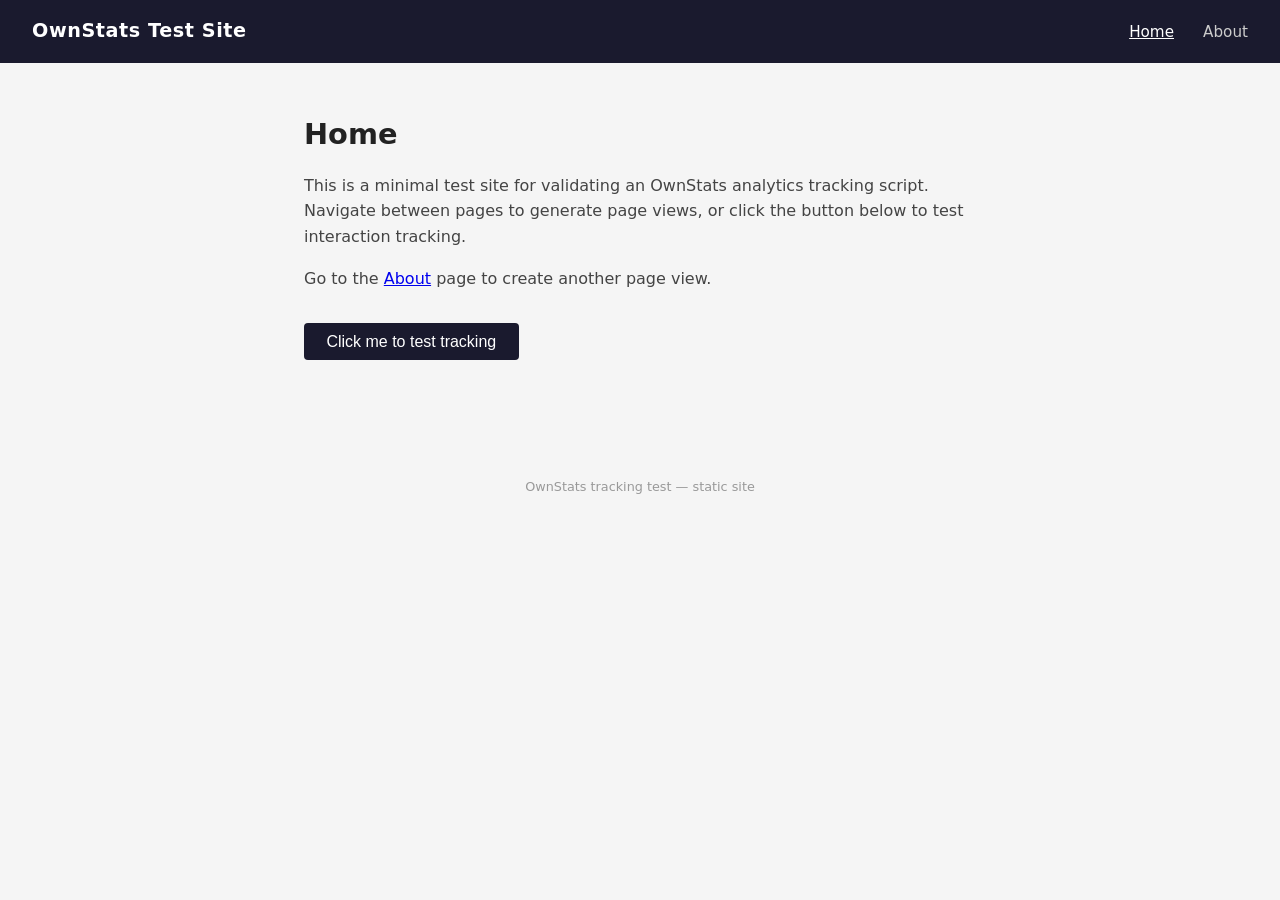
<file: index.html>
<!DOCTYPE html>
<html lang="en">
<head>
  <meta charset="UTF-8" />
  <meta name="viewport" content="width=device-width, initial-scale=1.0" />
  <title>OwnStats Test Site - Home</title>
  <link rel="stylesheet" href="styles.css" />

  <script
  async
  src="https://d1mzvrerk2qqtq.cloudfront.net/go.js"
  data-domainkey="uci8qpti6q"
></script>

</head>
<body>

  <header>
    <h1>OwnStats Test Site</h1>
    <nav>
      <a href="index.html" class="active">Home</a>
      <a href="about.html">About</a>
    </nav>
  </header>

  <main>
    <h2>Home</h2>
    <p>
      This is a minimal test site for validating an OwnStats analytics tracking
      script. Navigate between pages to generate page views, or click the button
      below to test interaction tracking.
    </p>
    <p>
      Go to the <a href="about.html">About</a> page to create another page view.
    </p>

    <button class="btn" id="test-btn">Click me to test tracking</button>
    <div id="click-output"></div>
  </main>

  <footer>
    OwnStats tracking test &mdash; static site
  </footer>

  <script>
    document.getElementById('test-btn').addEventListener('click', function () {
      var count = (parseInt(this.dataset.clicks || '0', 10)) + 1;
      this.dataset.clicks = count;
      document.getElementById('click-output').textContent =
        'Button clicked ' + count + ' time' + (count === 1 ? '' : 's') + '.';
    });
  </script>

</body>
</html>
</file>
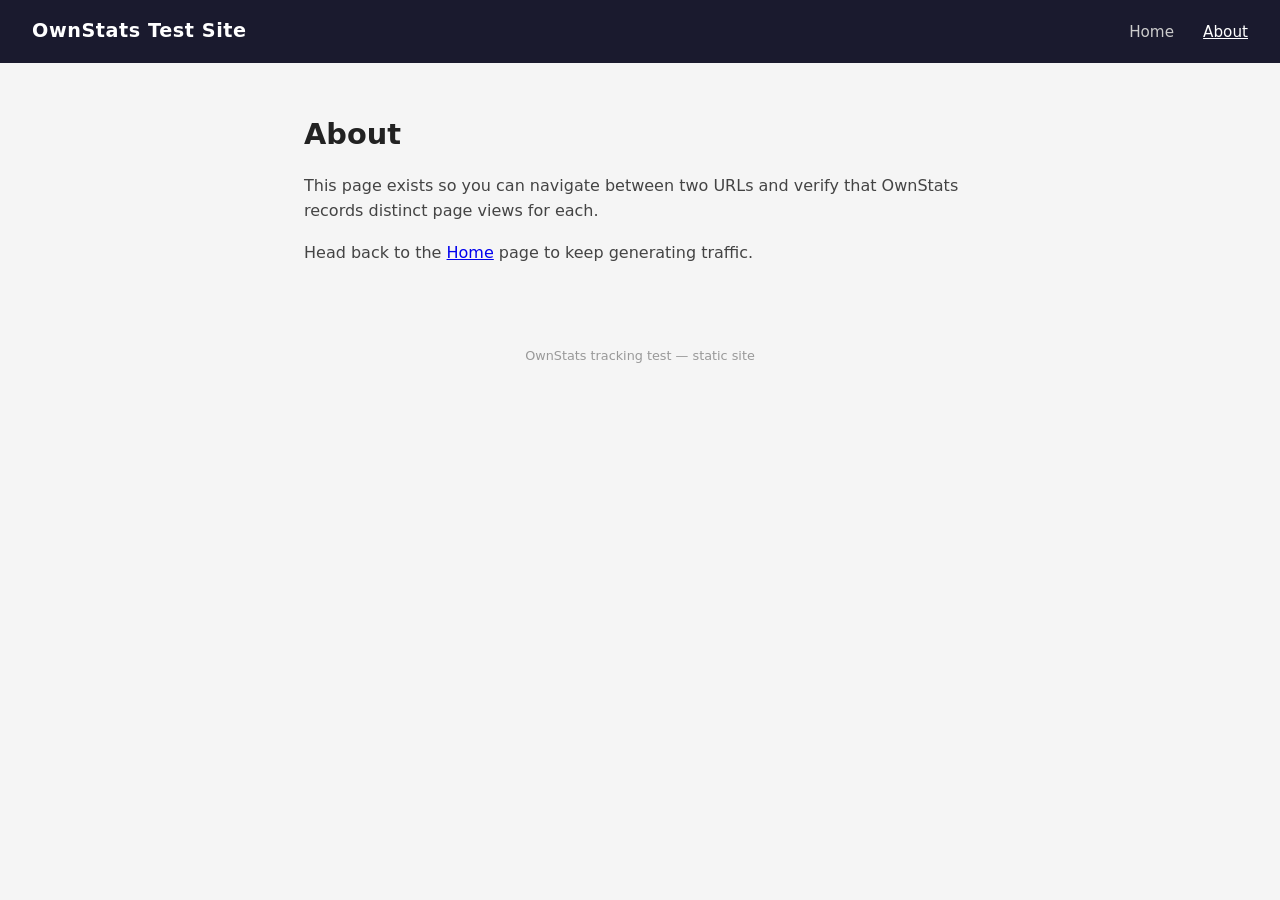
<file: about.html>
<!DOCTYPE html>
<html lang="en">
<head>
  <meta charset="UTF-8" />
  <meta name="viewport" content="width=device-width, initial-scale=1.0" />
  <title>OwnStats Test Site - About</title>
  <link rel="stylesheet" href="styles.css" />

<script
  async
  src="https://d1mzvrerk2qqtq.cloudfront.net/go.js"
  data-domainkey="uci8qpti6q"
></script>

</head>
<body>

  <header>
    <h1>OwnStats Test Site</h1>
    <nav>
      <a href="index.html">Home</a>
      <a href="about.html" class="active">About</a>
    </nav>
  </header>

  <main>
    <h2>About</h2>
    <p>
      This page exists so you can navigate between two URLs and verify that
      OwnStats records distinct page views for each.
    </p>
    <p>
      Head back to the <a href="index.html">Home</a> page to keep generating
      traffic.
    </p>
  </main>

  <footer>
    OwnStats tracking test &mdash; static site
  </footer>

</body>
</html>
</file>
<file: styles.css>
*, *::before, *::after {
  box-sizing: border-box;
  margin: 0;
  padding: 0;
}

body {
  font-family: system-ui, sans-serif;
  background: #f5f5f5;
  color: #222;
  line-height: 1.6;
}

header {
  background: #1a1a2e;
  color: #fff;
  padding: 1rem 2rem;
  display: flex;
  align-items: center;
  justify-content: space-between;
}

header h1 {
  font-size: 1.2rem;
  font-weight: 600;
  letter-spacing: 0.03em;
}

nav a {
  color: #ccc;
  text-decoration: none;
  margin-left: 1.5rem;
  font-size: 0.95rem;
}

nav a:hover,
nav a.active {
  color: #fff;
  text-decoration: underline;
}

main {
  max-width: 720px;
  margin: 3rem auto;
  padding: 0 1.5rem;
}

h2 {
  margin-bottom: 1rem;
  font-size: 1.8rem;
}

p {
  margin-bottom: 1rem;
  color: #444;
}

.btn {
  display: inline-block;
  margin-top: 1rem;
  padding: 0.6rem 1.4rem;
  background: #1a1a2e;
  color: #fff;
  border: none;
  border-radius: 4px;
  font-size: 1rem;
  cursor: pointer;
  transition: background 0.2s;
}

.btn:hover {
  background: #16213e;
}

#click-output {
  margin-top: 1rem;
  font-size: 0.9rem;
  color: #555;
  min-height: 1.4em;
}

footer {
  text-align: center;
  padding: 2rem;
  font-size: 0.8rem;
  color: #999;
}
</file>
